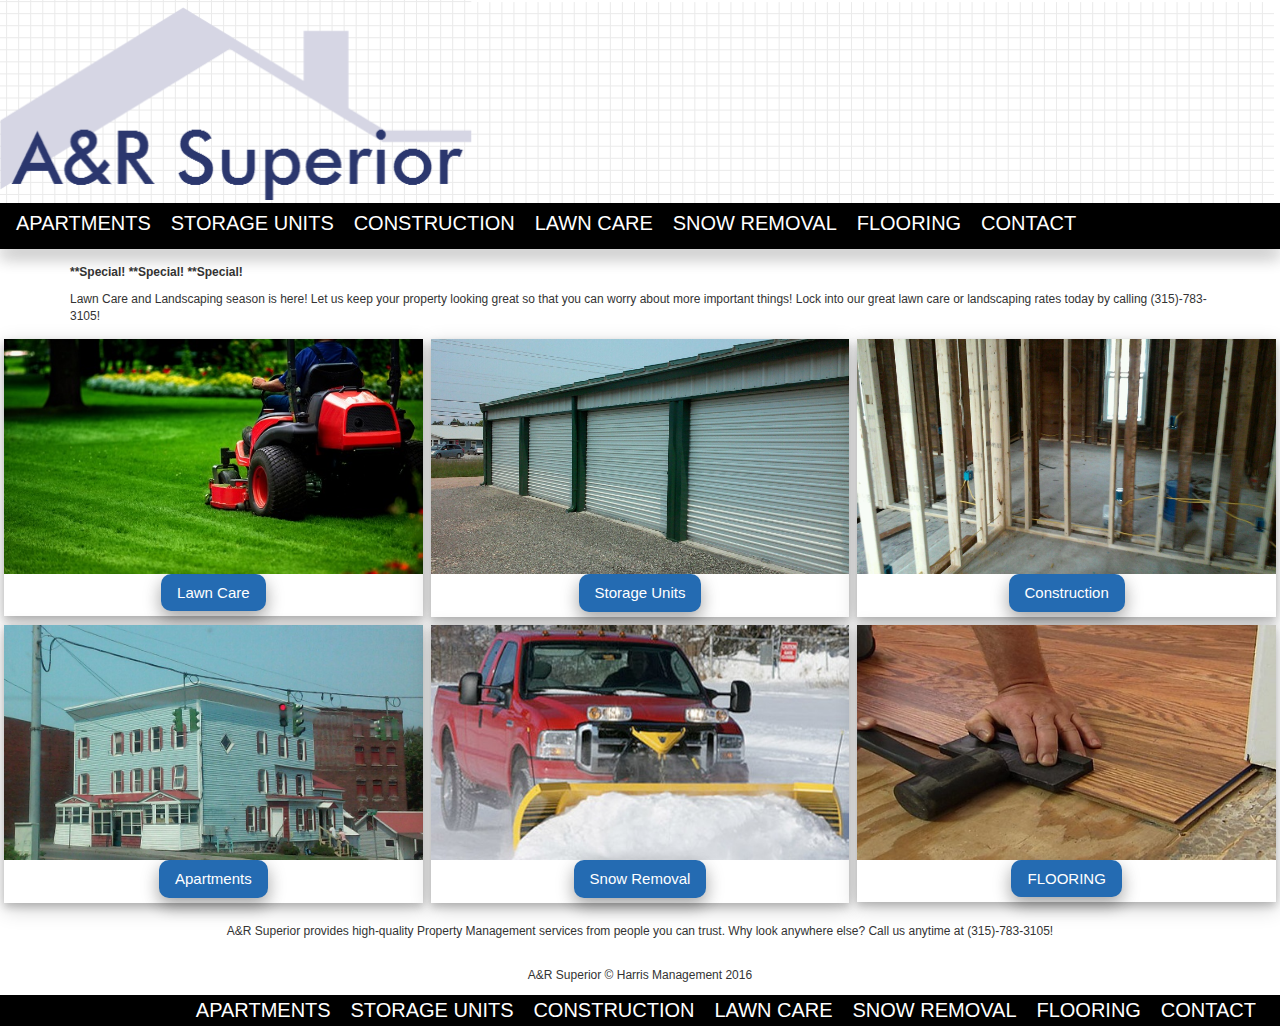
<file: index.htm>
<!DOCTYPE html>
<html lang="en">
  <head>
    <meta charset="UTF-8">
    <meta http-equiv="X-UA-Compatible" content="IE=edge">
    <meta name="viewport" content="width=device-width, initial-scale=1">
    <meta name="description" content="A&amp;R Superior provides lawn maintentance, snow removal,
                                       apartments, storage units,construction, and property management
                                       in Watertown,NY and also the surrounding Jefferson County and
                                       Lewis County areas.">
    <meta name="p:domain_verify" content="d2e3e3916516cf409d1e4f26ee049b6a"/>
    <link rel="stylesheet" type="text/css" href="w3.css">
    <link rel="stylesheet" type="text/css" href="bootstrap.min.css">
    <link rel="icon" href="favicon2.png" type="image/x-icon">
    <title>A&amp;R Superior | Watertown, NY 13601</title>

    <style>
      a {font-size:20px;}
      .w3-btn {background-color:#246BB2; border-radius:10px; font-size:15px;}
      h1 {font-size: 20px;}
      a,p,h1,h2,h3,h4,h5,h6 {font-family: "Century Gothic", CenturyGothic, Geneva, AppleGothic, sans-serif;}
      .w3-btn a {color:black;}
      @media screen and (max-width: 750px)/*If screen is less than 750px, display == none*/
      {
        #banner {display:none;}
      }
      @media screen and (min-width: 749px)/*If screen is greater than 749px, don't display #mid*/
      {
        #mid {display:none;}
      }
      @media screen and (max-width: 331px)/* If screen is less than 301px, don't display mid*/
      {
        #mid {display:none;}
      }
      @media screen and (min-width: 330px)/*if screen > 300 px, display:none*/
      {
        #logo {display:none;}
      }
    </style>
  </head>

  <body>
    <div class="w3-image" id="banner">
      <img class="w3-image" style="width:100%;" src="banner2.png" alt="A&amp;R Logo">
    </div>

    <div class="w3-image" id="mid">
      <img class="w3-image" style="width:100%;" src="bannermid.png" alt="A&amp;R Logo">
    </div>

    <div class="w3-image" id="logo">
      <img class="w3-image" style="width:100%;" src="cap17.png" alt="A&amp;R Logo">
    </div>

    <div class="w3-container" style="background-color:black; height:10px;"></div>
    <!-- THE LINE ABOVE THICKENS THE NAV BAR-->
    <div class="w3-topnav w3-container black" style="text-align:left">
      <a href="apartments.htm" >APARTMENTS</a>
      <a href="storageunits.htm" >STORAGE UNITS</a>
      <a href="construction.htm" >CONSTRUCTION</a>
      <a href="lawncare.htm" >LAWN CARE</a>
      <a href="snowremoval.htm" >SNOW REMOVAL</a>
      <a href="flooring.htm" >FLOORING</a>
      <a href="cont.htm" >CONTACT</a>
    </div>
    <!-- THE LINE BELOW THICKENS THE NAV BAR-->
    <div class="w3-container w3-card-8" style="background-color:black; height:10px;"></div>

     <!-- special advertising -->
     <header class="container " style="margin-top: 15px;">
       <p class="w3-small" style="font-weight: bold;">**Special! **Special! **Special!</p>
       <p class="w3-small">Lawn Care and Landscaping season is here! Let us keep your property looking great
          so that you can worry about more important things! Lock into our great lawn care or landscaping
          rates today by calling (315)-783-3105!</p>
    </header>

    <div class="w3-third">
      <div class="w3-card-4 w3-margin-4">
        <a href="lawncare.htm"><img src="facebookLogo2.jpg" alt="Lawn-mower" style="width:100%"></a>
        <div class="w3-container w3-center" style="background-color:white;">
          <a class="w3-btn w3-card-8 w3-margin-4" href="lawncare.htm">Lawn Care</a>
        </div>
      </div>
    </div>

     <div class="w3-third">
      <div class="w3-card-4 w3-margin-4">
        <a href="storageunits.htm"><img src="stor8.jpg" alt="storage containers" style="width:100%"></a>
        <div class="w3-container w3-center" style="background-color:white;">
          <a class="w3-btn w3-card-8 w3-margin-4" href="storageunits.htm">Storage Units</a>
        </div>
      </div>
    </div>

    <div class="w3-third">
      <div class="w3-card-4 w3-margin-4">
        <a href="construction.htm"><img src="construct.jpg" alt="constuction project" style="width:100%"></a>
        <div class="w3-container w3-center" style="background-color:white;">
          <a class="w3-btn w3-card-8 w3-margin-4" href="construction.htm">Construction</a>
        </div>
      </div>
    </div>
  <!-- </div> -->

  <div class="w3-row">
    <div class="w3-third">
      <div class="w3-card-4 w3-margin-4">
        <a href="apartments.htm"><img src="rent9.jpg" alt="Apartment Complex" style="width:100%"></a>
        <div class="w3-container w3-center w3-border-0" style="background-color:white;">
          <a class="w3-btn w3-card-8 w3-margin-4" href="apartments.htm">Apartments</a>
        </div>
      </div>
    </div>

    <!-- <div class="w3-row w3-margin-8"> -->
      <div class="w3-third">
        <div class="w3-card-4 w3-margin-4"> <!-- TODO: the seasonal ad is named retry.jpg -->
          <a href="snowremoval.htm"><img src="plow-1.jpg" alt="snow plow" style="width:100%"></a>
          <div class="w3-container w3-center" style="background-color:white;">
            <a class="w3-btn w3-card-8 w3-margin-4" href="snowremoval.htm">Snow Removal</a>
          </div>
        </div>
      </div>

    <div class="w3-third">
      <div class="w3-card-4 w3-margin-4">
        <a href="flooring.htm"><img src="floorImg/woodflooring.jpg" alt="Wood Flooring installation" style="width:100%"></a>
        <div class="w3-container w3-center" style="background-color:white;">
          <a class="w3-btn w3-card-8 w3-margin-4" href="flooring.htm">FLOORING</a>
        </div>
      </div>
    </div>
  </div>

    <footer class="w3-container w3-padding-16">
      <p class="w3-small" style="text-align:center;">A&amp;R Superior provides high-quality Property
               Management services from people you can trust. Why look anywhere else? Call us anytime
                at (315)-783-3105!
     </p>
    </footer>

    <div class="w3-container">
      <p style="font-size:12px; text-align:center;">A&amp;R Superior &copy; Harris Management 2016</p>
    </div>


    <div class="w3-topnav w3-container black" style="text-align:right">
      <a href="apartments.htm" >APARTMENTS</a>
      <a href="storageunits.htm" >STORAGE UNITS</a>
      <a href="construction.htm" >CONSTRUCTION</a>
      <a href="lawncare.htm" >LAWN CARE</a>
      <a href="snowremoval.htm" >SNOW REMOVAL</a>
      <a href="flooring.htm" >FLOORING</a>
      <a href="cont.htm" >CONTACT</a>
    </div>
  </body>
</html>
</file>
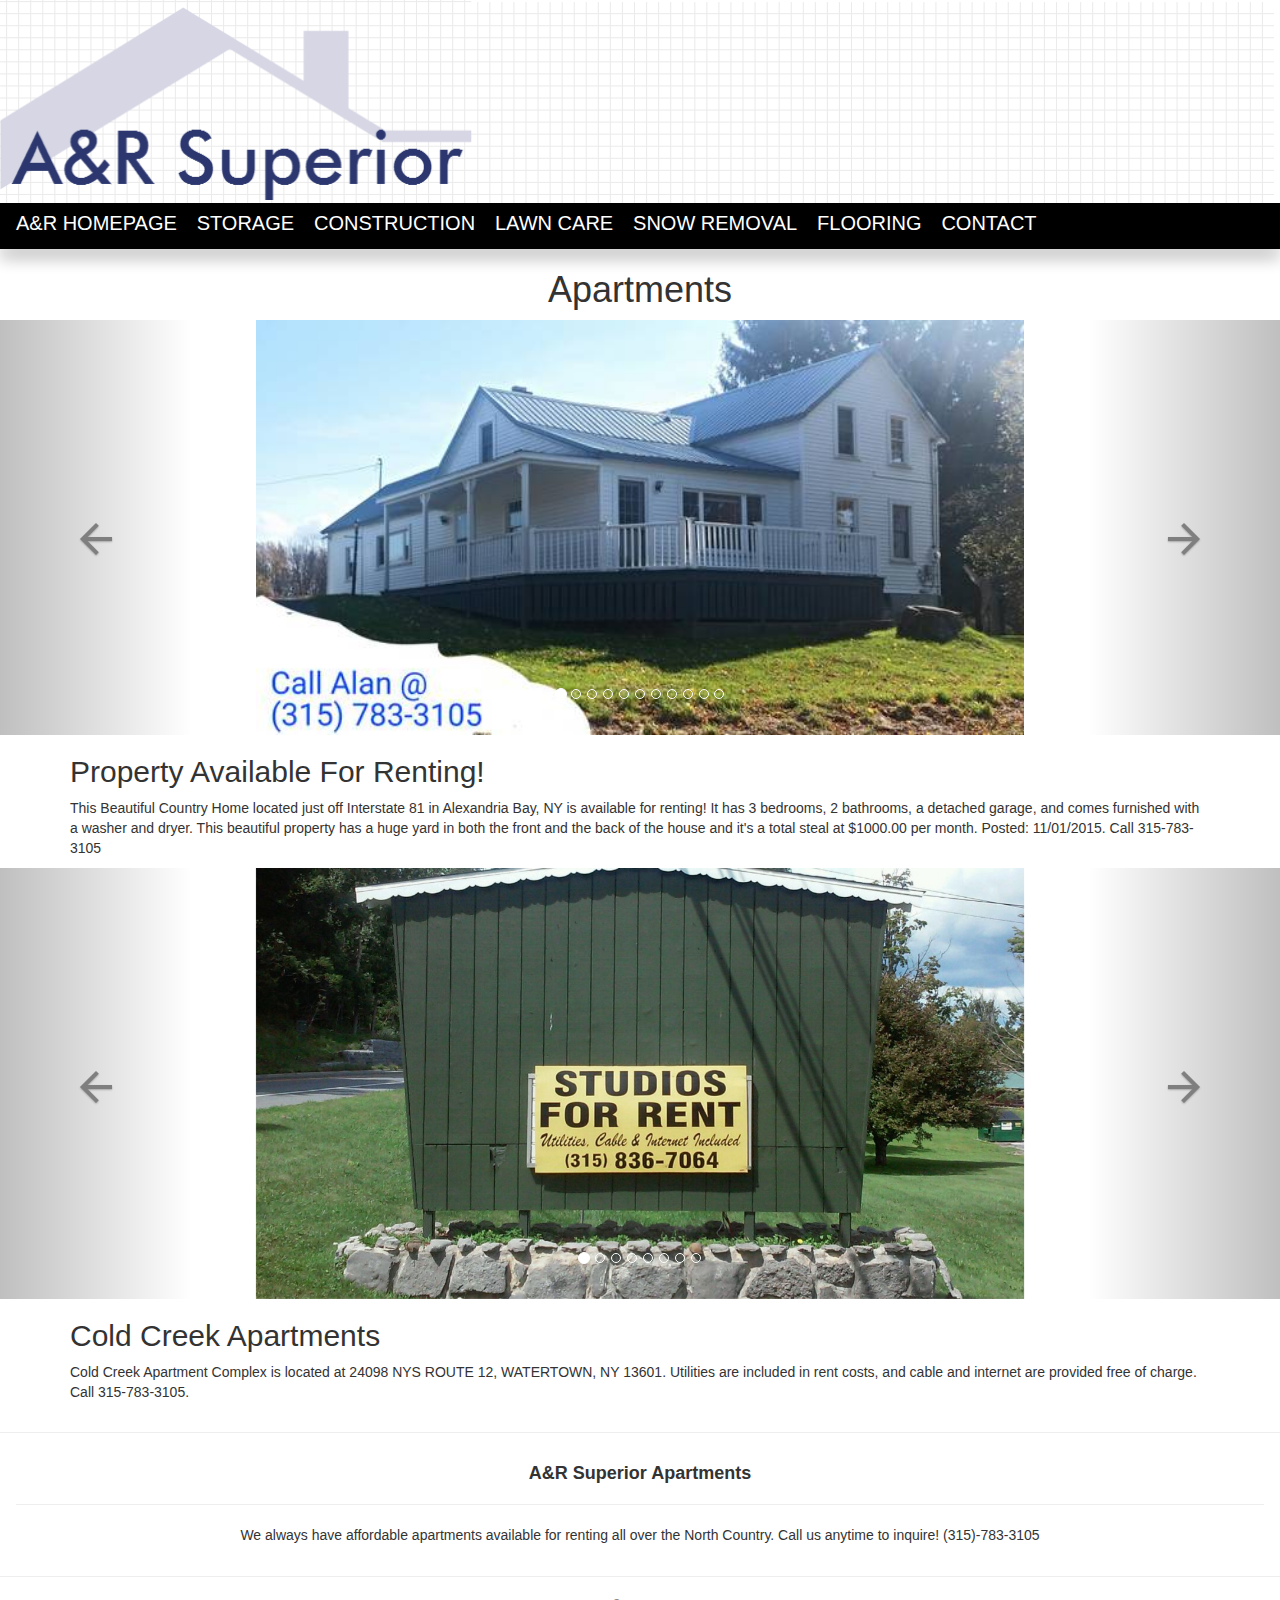
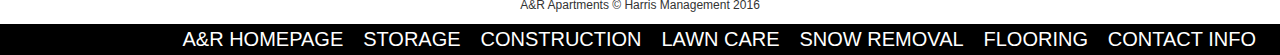
<file: apartments.htm>
<!DOCTYPE html>
<html lang="en">
 <head>
   <meta charset="utf-8">
   <meta http-equiv="X-UA-Compatible" content="IE=edge">
   <meta name="viewport" content="width=device-width, initial-scale=1">
   <meta name="description" content="A&amp;R Superior has affordable apartments available
                                      all over the North Country, including in
                                      Watertown,NY and Alex Bay,NY.">
   <link rel="icon" href="favicon2.png" type="image/x-icon">
   <link rel="stylesheet" type="text/css" href="w3.css">
   <link rel="stylesheet" type="text/css" href="bootstrap.min.css">
   <link rel="stylesheet" href="https://fonts.googleapis.com/icon?family=Material+Icons">
   <link rel="stylesheet" href="http://www.w3schools.com/lib/w3.css">
   <title>Apartments | Watertown, NY 13601</title>

   <style>
     a {  font-size:20px;}
     a,p,h1,h2,h3,h4,h5,h6 {font-family: "Century Gothic", CenturyGothic, Geneva, AppleGothic, sans-serif;}
     @media screen and (max-width: 749px) /* if screen is less than 750px */
     {
       #paragraph_header {font-size: 16px;}
       #paragraph_header2 {font-size: 16px;}
       #paragraph_content {font-size: 10px;}
       #paragraph_content2 {font-size: 10px;}
       #h1 {font-size:22px;}
       .carousel-indicators li {visibility:hidden}

       /* carousel (w3schools-style)*/
      .carousel-inner > .item > img, .carousel-inner > .item > a > img { width: 100%; margin: auto;}
      }
      @media screen and (min-width: 750px) /* if screen is less than 750px */
      {
        /*#bug4 {text-align:center;} fixed?*/
        /* w3 carousel style*/
       .carousel-inner > .item > img, .carousel-inner > .item > a > img { width: 60%; margin: auto;}
       #arrowL  {margin-top:100%;}
       #arrowR  {margin-top:100%;}
       #arrowL2  {margin-top:100%;}
       #arrowR2  {margin-top:100%;}
      }
      @media screen and (max-width: 749px)/*If screen is less than 750px, don't display banner*/
      {
        #banner {display:none;}
        #arrowL {margin-top:140%;}
        #arrowR {margin-top:140%;}
        #arrowL2 {margin-top:140%;}
        #arrowR2 {margin-top:140%;}
      }
      @media screen and (min-width: 749px)/*If screen is greater than 749px, don't display #mid*/
      {
        #mid {display:none;}
      }
      @media screen and (max-width: 331px)/* If screen is less than 331px, don't display mid*/
      {
        #mid {display:none;}
      }
      @media screen and (min-width: 330px)/*if screen > 330 px, don't display logo*/
      {
        #logo {display:none;}
      }
  </style>
  </head>

  <body>
    <div class="w3-image" id="banner">
      <img class="w3-image" style="width:100%;" src="banner2.png" alt="A&amp;R Logo">
    </div>
    <div class="w3-image" id="mid">
      <img class="w3-image" style="width:100%;" src="bannermid.png" alt="A&amp;R Logo">
    </div>
    <div class="w3-image" id="logo">
      <img class="w3-image" style="width:100%;" src="cap17.png" alt="A&amp;R Logo">
    </div>

    <!-- filler -->
    <div class="w3-container" style="background-color:black; height:10px;"></div>

    <div class="w3-topnav w3-container right" style=" background-color:black; color:white; text-align:left;">
      <a href="index.htm">A&amp;R HOMEPAGE</a>
      <a href="storageunits.htm">STORAGE</a>
      <a href="construction.htm">CONSTRUCTION</a>
      <a href="lawncare.htm">LAWN CARE</a>
      <a href="snowremoval.htm">SNOW REMOVAL</a>
      <a href="flooring.htm">FLOORING</a>
      <a href="cont.htm">CONTACT</a>
    </div>
    <!-- filler -->
    <div class="w3-container w3-card-8" style="background-color:black; height:10px;"></div>

    <header class="w3-container ">
      <h1 id="h1" style="text-align:center">Apartments</h1>
    </header>

   <!--w3carousel -->
   <div id="myCarousel" class="carousel slide" data-ride="carousel">

   <!-- Indicators -->
   <ol class="carousel-indicators">
     <li data-target="#myCarousel" data-slide-to="0" class="active"></li>
     <li data-target="#myCarousel" data-slide-to="1"></li>
     <li data-target="#myCarousel" data-slide-to="2"></li>
     <li data-target="#myCarousel" data-slide-to="3"></li>
     <li data-target="#myCarousel" data-slide-to="4"></li>
     <li data-target="#myCarousel" data-slide-to="5"></li>
     <li data-target="#myCarousel" data-slide-to="6"></li>
     <li data-target="#myCarousel" data-slide-to="7"></li>
     <li data-target="#myCarousel" data-slide-to="8"></li>
     <li data-target="#myCarousel" data-slide-to="9"></li>
     <li data-target="#myCarousel" data-slide-to="10"></li>
   </ol>

   <!-- Wrapper for slides -->
   <div class="carousel-inner" role="listbox">
     <div class="item active">
       <img src="open0.jpg" alt="rental house exterior">
     </div>

     <div class="item">
       <img src="open1.jpg" alt="detached garage">
     </div>

     <div class="item">
       <img src="open3.jpg" alt="kitchen">
     </div>

     <div class="item">
       <img src="open4.jpg" alt="kitchen">
     </div>

     <div class="item">
       <img src="open6.jpg" alt="front room">
     </div>

     <div class="item">
       <img src="open8.jpg" alt="bedroom">
     </div>

     <div class="item">
       <img src="open9.jpg" alt="bathroom 1">
     </div>

     <div class="item">
       <img src="open11.jpg" alt="washer and dryer">
     </div>

     <div class="item">
       <img src="open12.jpg" alt="bathroom 2">
     </div>

     <div class="item">
       <img src="open13.jpg" alt="shower">
     </div>

     <div class="item">
       <img src="open14.jpg" alt="bedroom2">
     </div>
   </div>

   <!-- Left and right controls -->
   <a class="left carousel-control" href="#myCarousel" role="button" data-slide="prev">
     <span class="material-icons w3-xxxlarge" id="arrowL" style="color:black;" aria-hidden="true">arrow_back</span>
     <span class="sr-only">Previous</span>
   </a>
   <a class="right carousel-control" href="#myCarousel" role="button" data-slide="next">
   <span class="material-icons w3-xxxlarge" id="arrowR" style="color:black;" aria-hidden="true">arrow_forward</span>
     <span class="sr-only">Next</span>
   </a>
 </div>
  <!-- end carousel -->
  <div class="container"><h2 id="paragraph_header">Property Available For Renting!</h2><p id="paragraph_content">
    This Beautiful Country Home located just off
    Interstate 81 in Alexandria Bay, NY is available for renting! It has 3 bedrooms,
    2 bathrooms, a detached garage, and comes furnished
    with a washer and dryer. This beautiful property has a huge yard in both the
    front and the back of the house and it's a total steal
    at $1000.00 per month. Posted: 11/01/2015. Call 315-783-3105</p>
  </div>

  <!--w3carousel2 -->
  <div id="myCarousel2" class="carousel slide " data-ride="carousel">

  <!-- Indicators -->
  <ol class="carousel-indicators">
    <li data-target="#myCarousel2" data-slide-to="0" class="active"></li>
    <li data-target="#myCarousel2" data-slide-to="1"></li>
    <li data-target="#myCarousel2" data-slide-to="2"></li>
    <li data-target="#myCarousel2" data-slide-to="3"></li>
    <li data-target="#myCarousel2" data-slide-to="4"></li>
    <li data-target="#myCarousel2" data-slide-to="5"></li>
    <li data-target="#myCarousel2" data-slide-to="6"></li>
    <li data-target="#myCarousel2" data-slide-to="7"></li>
  </ol>

  <!-- Wrapper for slides -->
  <div class="carousel-inner" role="listbox">
    <div class="item active">
      <img src="rent20-1.jpg" alt="Studios for rent">
    </div>

    <div class="item">
      <img src="rent16.jpg" alt="kitchen">
    </div>

    <div class="item">
      <img src="rent17.jpg" alt="front room">
    </div>

    <div class="item">
      <img src="rent15.jpg" alt="adjacent room">
    </div>

    <div class="item">
      <img src="rent4.jpg" alt="different apartment">
    </div>

    <div class="item">
      <img src="rent7.jpg" alt="adjacent room">
    </div>

    <div class="item">
      <img src="rent3.jpg" alt="bathroom 1">
    </div>

    <div class="item">
      <img src="rent2.jpg" alt="bathroom 1">
    </div>
  </div>

  <!-- Left and right controls -->
  <a class="left carousel-control" href="#myCarousel2" role="button" data-slide="prev">
    <span class="material-icons w3-xxxlarge" id="arrowL2" style="color:black;" aria-hidden="true">arrow_back</span>
    <span class="sr-only">Previous</span>
  </a>
  <a class="right carousel-control" href="#myCarousel2" role="button" data-slide="next">
    <span class="material-icons w3-xxxlarge" id="arrowR2" style="color:black;" aria-hidden="true">arrow_forward</span>
    <span class="sr-only">Next</span>
  </a>
  </div>
  <!-- end carousel2 -->

  <div class="container"><h2 id="paragraph_header2">Cold Creek Apartments</h2>
    <p id="paragraph_content2">Cold Creek Apartment Complex is located at 24098 NYS ROUTE 12,
                 WATERTOWN, NY 13601. Utilities are included in rent costs, and cable and
                 internet are provided free of charge. Call 315-783-3105.
    </p>
  </div>

    <hr>
    <footer class="w3-container ">
      <h4 style="text-align:center; font-weight:bold;">A&amp;R Superior Apartments</h4>
      <hr>
      <p style="text-align:center;">We always have affordable apartments available for renting
                all over the North Country. Call us anytime to inquire! (315)-783-3105</p>
    </footer>

    <hr>
    <footer class="footer" style="text-align:center;">
      <p style="font-size:12px">A&amp;R Apartments &copy; Harris Management 2016</p>
    </footer>

    <div class="w3-topnav w3-container" style="background-color:black; color:white; text-align:right;">
      <a href="index.htm">A&amp;R HOMEPAGE</a>
      <a href="storageunits.htm">STORAGE</a>
      <a href="construction.htm">CONSTRUCTION</a>
      <a href="lawncare.htm">LAWN CARE</a>
      <a href="snowremoval.htm">SNOW REMOVAL</a>
      <a href="flooring.htm">FLOORING</a>
      <a href="cont.htm">CONTACT INFO</a>
    </div>

    <script src="jquery.js"></script>
    <script src="bootstrap.min.js"></script>
  </body>
</html>
</file>
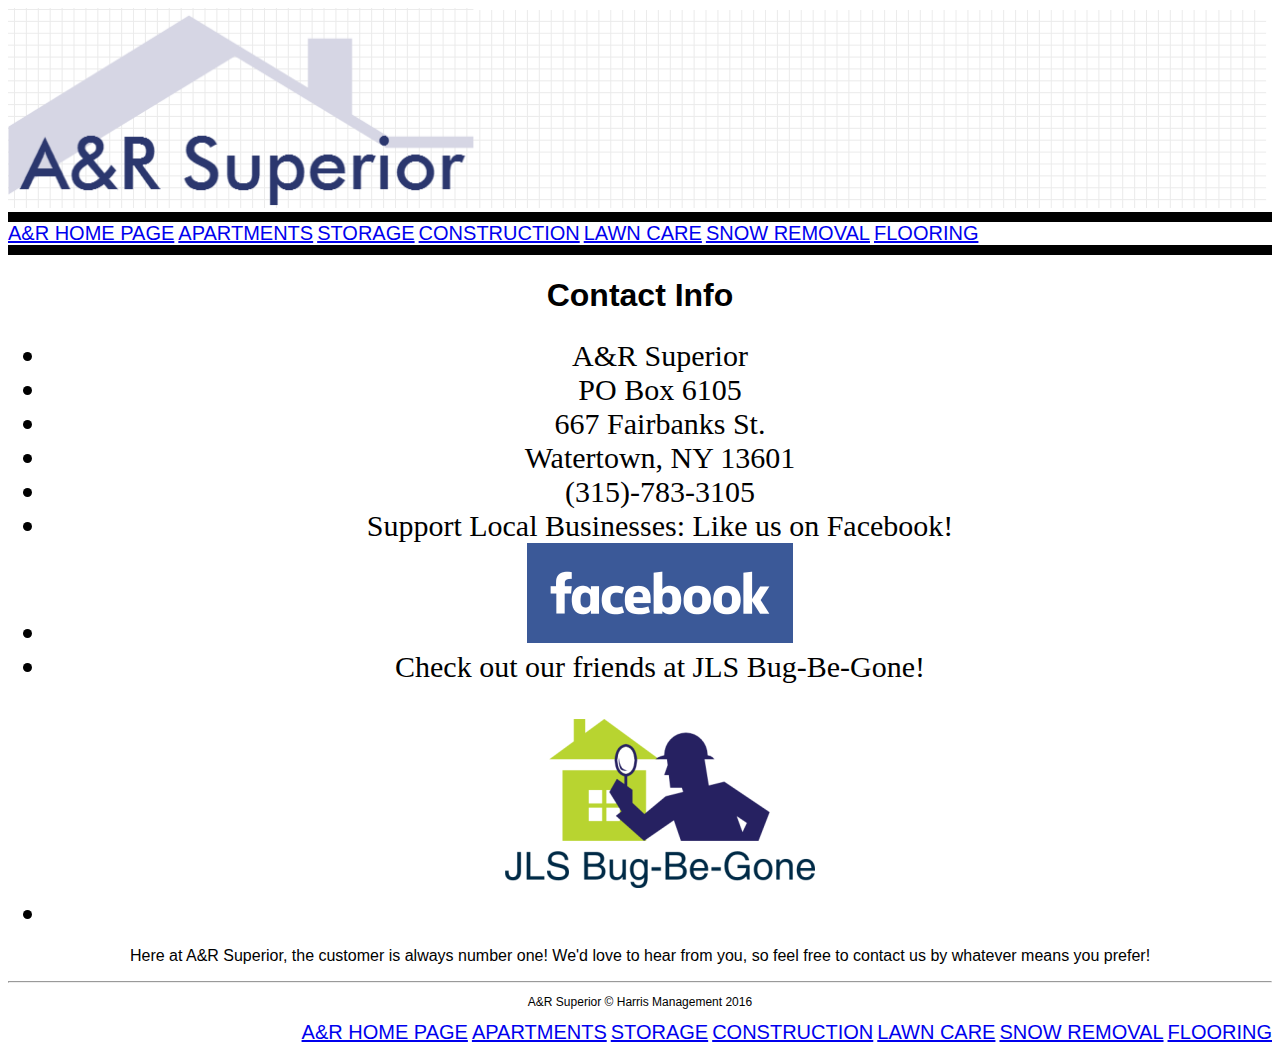
<file: cont.htm>
﻿<!DOCTYPE html>
<html lang="en-US">
<head>
  <meta charset="utf-8">
  <meta name="viewport" content="width=device-width, initial-scale=1">
  <meta name="description" content="A&amp;R Superior operates primarily in Jefferson county,
              while also offering services in Lewis and St. Lawrence counties. We can be
              contacted in a number of different ways.">
  <!-- <link rel="stylesheet" type="text/css" href="w3.css"> -->
  <link rel="stylesheet" href="http://www.w3schools.com/lib/w3.css">
  <link rel="icon" href="favicon2.png" type="image/x-icon">
  <title> A&amp;R Contact Info</title>

  <style>
    a,p,h1,h2,h3,h4,h5,h6 {font-family: "Century Gothic", CenturyGothic, Geneva, AppleGothic, sans-serif;}
    a  {  font-size:20px;  }
    h5 {  text-align:center;  }
    li  {  text-align:center;  font-size:30px;  }
    @media screen and (max-width: 750px)/*If screen is less than 750px, display == none*/
    {
      #banner {display:none;}
    }
    @media screen and (min-width: 749px)/*If screen is greater than 749px, don't display #mid*/
    {
      #mid {display:none;}
    }
    @media screen and (max-width: 331px)/* If screen is less than 301px, don't display mid*/
    {
      #mid {display:none;}
    }
    @media screen and (min-width: 330px)/*if screen > 300 px, display:none*/
    {
      #logo {display:none;}
    }
  </style>
</head>

<body>

  <div class="w3-image" id="banner">
    <img class="w3-image" style="width:100%;" src="banner2.png" alt="A&amp;R Logo">
  </div>
  <div class="w3-image" id="mid">
    <img class="w3-image" style="width:100%;" src="bannermid.png" alt="A&amp;R Logo">
  </div>
  <div class="w3-image" id="logo">
    <img class="w3-image" style="width:100%;" src="cap17.png" alt="A&amp;R Logo">
  </div>

  <div class="w3-container" style="background-color:black; height:10px;"></div>
  <!-- THE LINE ABOVE THICKENS THE NAV BAR-->
  <div class="w3-topnav w3-container w3-black" style="text-align:left">
    <a href="index.htm" >A&amp;R HOME PAGE</a>
    <a href="apartments.htm" >APARTMENTS</a>
    <a href="storageunits.htm" >STORAGE</a>
    <a href="construction.htm" >CONSTRUCTION</a>
    <a href="lawncare.htm" >LAWN CARE</a>
    <a href="snowremoval.htm" >SNOW REMOVAL</a>
    <a href="flooring.htm" >FLOORING</a>
 </div>
 <div class="w3-container w3-card-8" style="background-color:black; height:10px;"></div>
 <!-- THE LINE ABOVE THICKENS THE NAV BAR-->

 <header class="w3-container  w3-card-4">
   <h1 style="text-align:center;">Contact Info</h1>
 </header>

 <div class="w3-container" style="margin-top:2%;">
   <ul class="w3-ul w3-border  w3-card-4">
     <li>A&amp;R Superior</li>
     <li>PO Box 6105</li>
     <li>667 Fairbanks St.</li>
     <li>Watertown, NY 13601</li>
     <li>(315)-783-3105</li>
     <li>Support Local Businesses: Like us on Facebook!</li>
     <li><div class="image"><a href="https://www.facebook.com/arsuperior01?fref=ts">
         <img src="fb.svg.png" alt="facebook logo"></a></div></li>
     <li>Check out our friends at JLS Bug-Be-Gone!</li>
     <li><div class="w3-image"><a href="http://www.jlsbugbegone.com">
         <img src="jlslogo.png" alt="JLS logo"></a></div></li>
   </ul>
 </div>

  <footer class="w3-container ">
    <p style="font-size:16px; text-align:center;"> Here at A&amp;R Superior, the customer is always number one! We'd love to hear from you, so feel free to contact us by whatever means you prefer!</p>
 </footer>
 <hr>
 <footer class="footer" style="text-align:center;"><p style="font-size:12px">
         A&amp;R Superior &copy; Harris Management 2016</p>
 </footer>

  <div class="w3-topnav w3-container w3-black" style="text-align:right">
    <a href="index.htm" >A&amp;R HOME PAGE</a>
    <a href="apartments.htm" >APARTMENTS</a>
    <a href="storageunits.htm" >STORAGE</a>
    <a href="construction.htm" >CONSTRUCTION</a>
    <a href="lawncare.htm" >LAWN CARE</a>
    <a href="snowremoval.htm" >SNOW REMOVAL</a>
    <a href="flooring.htm" >FLOORING</a>
  </div>
</body>
</html>
</file>
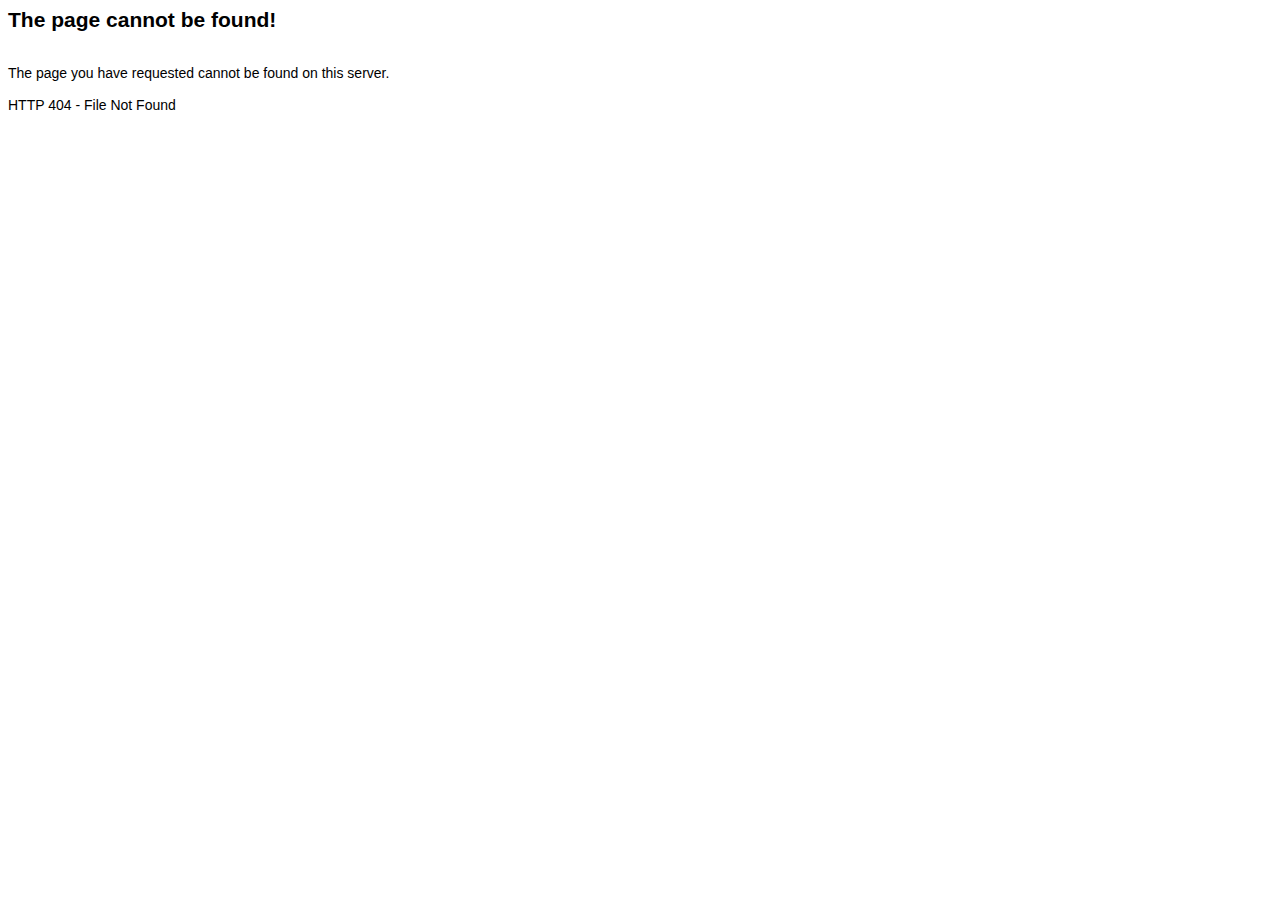
<file: error404.html>
<html>
<head>
<title>HTTP 404 - File Not Found</title>
<meta http-equiv="Content-Type" content="text/html; charset=iso-8859-1">
</head>

<body bgcolor="#FFFFFF" text="#000000" style="font-family: Arial; font-size: 14px">
<h2>The page cannot be found!</h2><br>
The page you have requested cannot be found on this server.<br>
<br>
HTTP 404 - File Not Found
</body>
</html>
</file>
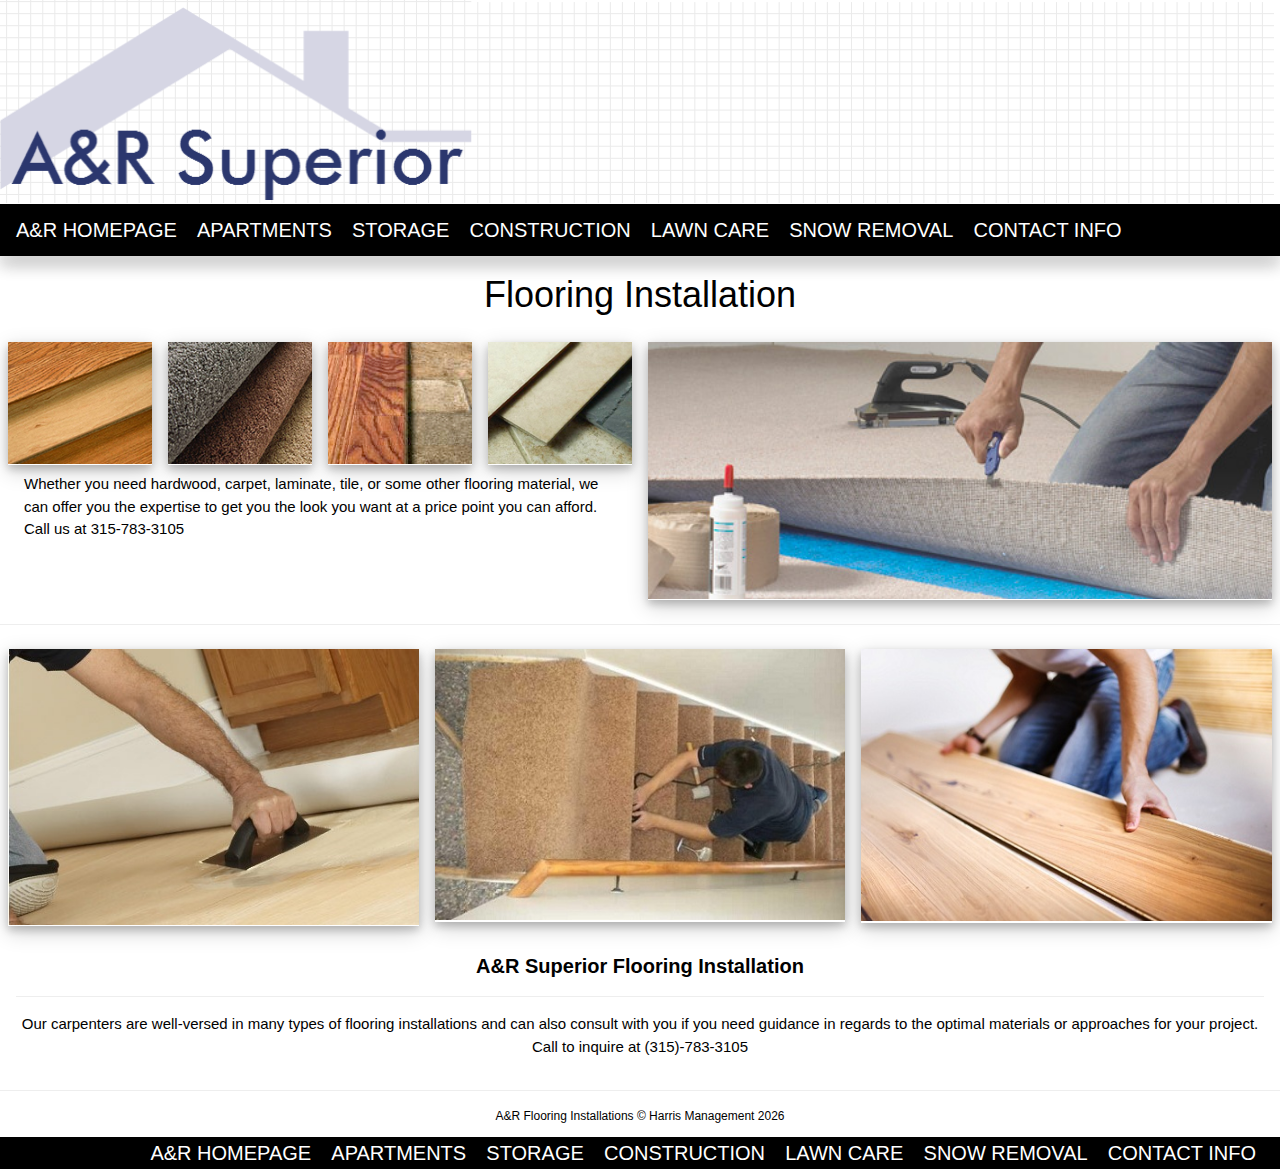
<file: flooring.htm>
<!DOCTYPE html>
<html lang="en">
  <head>
    <meta charset="UTF-8">
    <meta http-equiv="X-UA-Compatible" content="IE=edge">
    <meta name="viewport" content="width=device-width, initial-scale=1">
    <meta name="description" content="A&amp;R Superior provides flooring installations
                             of all types in Watertown, NY and surrounding
                             North Country areas.">
      <link rel="stylesheet" type="text/css" href="w3.css">
      <link rel="icon" href="favicon2.png" type="image/x-icon">
      <title>Flooring Installations | Watertown, NY 13601</title>

    <style>
      a  { font-size:20px; }
      a,p,h1,h2,h3,h4,h5,h6 {font-family: "Century Gothic", CenturyGothic, Geneva, AppleGothic, sans-serif;}
      @media screen and (max-width: 750px) { /*If (screen < 750px), don't display banner*/
        #banner {display:none;}
      }
      @media screen and (min-width: 749px) { /*If (screen < 749px), don't display mid*/
        #mid {display:none;}
      }
      @media screen and (max-width: 331px) { /*If (screen < 301px), don't display mid*/
        #mid {display:none;}
        #carpetInstall {display:none;}
      }
      @media screen and (min-width: 330px) { /*If (screen > 300 px), don't display logo*/
        #logo {display:none;}
      }
      @media screen and (max-width: 602px) { /* keeps pixellation down on flooring-material imgs */
        #hardwoodSample {width: 50%;}
        #carpetSample {width: 50%;}
        #laminateSample {width: 50%;}
        #tileSample {width: 50%;}
      }
      /*none that this actually pops at 755px as measured by JS*/
      @media screen and (max-width: 810px) {
        #installCarpet {display:none;}
        #finishedProject {display:block;}
      }
      @media screen and (min-width: 811px) {
        #installCarpet {display:block;}
        #finishedProject {display:none;}
      }

    </style>
  </head>

  <body>

    <div class="w3-image" id="banner">
      <img class="w3-image" style="width:100%;" src="banner2.png" alt="A&amp;R Logo">
    </div>
    <div class="w3-image" id="mid">
      <img class="w3-image" style="width:100%;" src="bannermid.png" alt="A&amp;R Logo">
    </div>
    <div class="w3-image" id="logo">
      <img class="w3-image" style="width:100%;" src="cap17.png" alt="A&amp;R Logo">
    </div>

    <div class="w3-container" style="background-color:black; height:10px;"></div>
    <!--THE LINE ABOVE THICKENS THE NAV BAR-->
    <div class=" w3-topnav w3-container black" style="text-align:left">
      <a href="index.htm">A&amp;R HOMEPAGE</a>
      <a href="apartments.htm">APARTMENTS</a>
      <a href="storageunits.htm">STORAGE</a>
      <a href="construction.htm">CONSTRUCTION</a>
      <a href="lawncare.htm">LAWN CARE</a>
      <a href="snowremoval.htm">SNOW REMOVAL</a>
      <a href="cont.htm">CONTACT INFO</a>
    </div>
    <div class="w3-container w3-card-8" style="background-color:black; height:10px;"></div>
    <!--THE LINE ABOVE THICKENS THE NAV BAR-->

    <header class="w3-container ">
      <h1 style="text-align:center;">Flooring Installation</h1>
    </header>


     <!-- <div class="container-fluid">
       Current viewport width:<span id="monitor"></span>
      </div>

      <script src="https://ajax.googleapis.com/ajax/libs/jquery/1.12.0/jquery.min.js"></script>

    <script>
     $('#monitor').html($(window).width());

     $(window).resize(function() {
        var viewportWidth = $(window).width();
        $('#monitor').html(viewportWidth);
     });
    </script> -->

<div class="w3-row">
  <div class="w3-half">
    <div id="hardwoodSample" class="w3-quarter">
      <div class="w3-card-4 w3-margin-8">
        <img src="floorImg/hardwoodInstallation.jpg" alt="Apartment Building" style="width:100%">
      </div>
    </div>

    <div id="carpetSample" class="w3-quarter">
      <div class="w3-card-4 w3-margin-8">
        <img src="floorImg/carpetInstall.jpg" alt="Apartment Building" style="width:100%">
      </div>
    </div>


    <div id="laminateSample" class="w3-quarter">
      <div class="w3-card-4 w3-margin-8">
        <img src="floorImg/laminateInstallation.jpg" alt="Apartments" style="width:100%">
      </div>
    </div>

    <div id="tileSample" class="w3-quarter">
      <div class="w3-card-4 w3-margin-8">
        <img src="floorImg/tileInstallation.jpg" alt="Apartments" style="width:100%">
      </div>
    </div>

    <div class="w3-container">
      <div class="w3-margin-8">
        <p>Whether you need hardwood, carpet, laminate, tile, or some other flooring material,
           we can offer you the expertise to get you the look you want at a price point you can
           afford. Call us at 315-783-3105
        </p>
      </div>
    </div>
  </div> <!-- end half -->

  <div id="installCarpet" class="w3-half"> <!-- this disps on larger screens -->
    <div class="w3-card-4 w3-margin-8">
      <img src="floorImg/carpet1.jpg" alt="Installing Carpet" style="width:100%">
    </div>
  </div>

  <div id="finishedProject" class="w3-half"> <!-- this disps on mD/sM screens -->
    <div class="w3-card-4 w3-margin-8">
      <img src="floorImg/hardwood.jpg" alt="Installed Tile" style="width:100%">
    </div>
  </div>

</div> <!-- end row -->

<hr>

    <div class="w3-third">
      <div class="w3-card-4 w3-margin-8">
        <img src="floorImg/linoleum.jpg" alt="Apartment Complex" style="width:100%">
      </div>
    </div>

    <div id="carpetInstall" class="w3-third">
      <div class="w3-card-4 w3-margin-8">
        <img src="floorImg/carpet22.png" alt="Apartment Complex" style="width:100%">
      </div>
    </div>

    <div class="w3-third">
      <div class="w3-card-4 w3-margin-8">
        <img src="floorImg/flooring1.png" alt="Apartment Complex" style="width:100%">
      </div>
    </div>

    <footer class="w3-container" style="background-color:white"></footer><!--padding TODO:fix!-->

    <footer class="w3-container ">
      <h4 style="text-align:center; font-weight:bold;">A&amp;R Superior Flooring Installation</h4>
      <hr/>
      <p style="text-align:center;">Our carpenters are well-versed in many types of flooring
                                    installations and can also consult with you if you need
                                    guidance in regards to the optimal materials or approaches
                                    for your project. Call to inquire at (315)-783-3105</p>
    </footer>
    <hr>

    <footer class="footer" style="text-align:center;"><p style="font-size:12px">
      A&amp;R Flooring Installations &copy; Harris Management <span id="year"></span></p>
    </footer>
    <script>
      var currentDate = new Date();
      document.getElementById("year").innerHTML = currentDate.getFullYear();
    </script><!-- TODO: make this an external script and use it for all pages -->

    <div class="w3-topnav w3-container black" style="text-align:right">
      <a href="index.htm">A&amp;R HOMEPAGE</a>
      <a href="apartments.htm" >APARTMENTS</a>
      <a href="storageunits.htm" >STORAGE</a>
      <a href="construction.htm" >CONSTRUCTION</a>
      <a href="lawncare.htm" >LAWN CARE</a>
      <a href="snowremoval.htm" >SNOW REMOVAL</a>
      <a href="cont.htm" >CONTACT INFO</a>
    </div>
  </body>
</html>
</file>
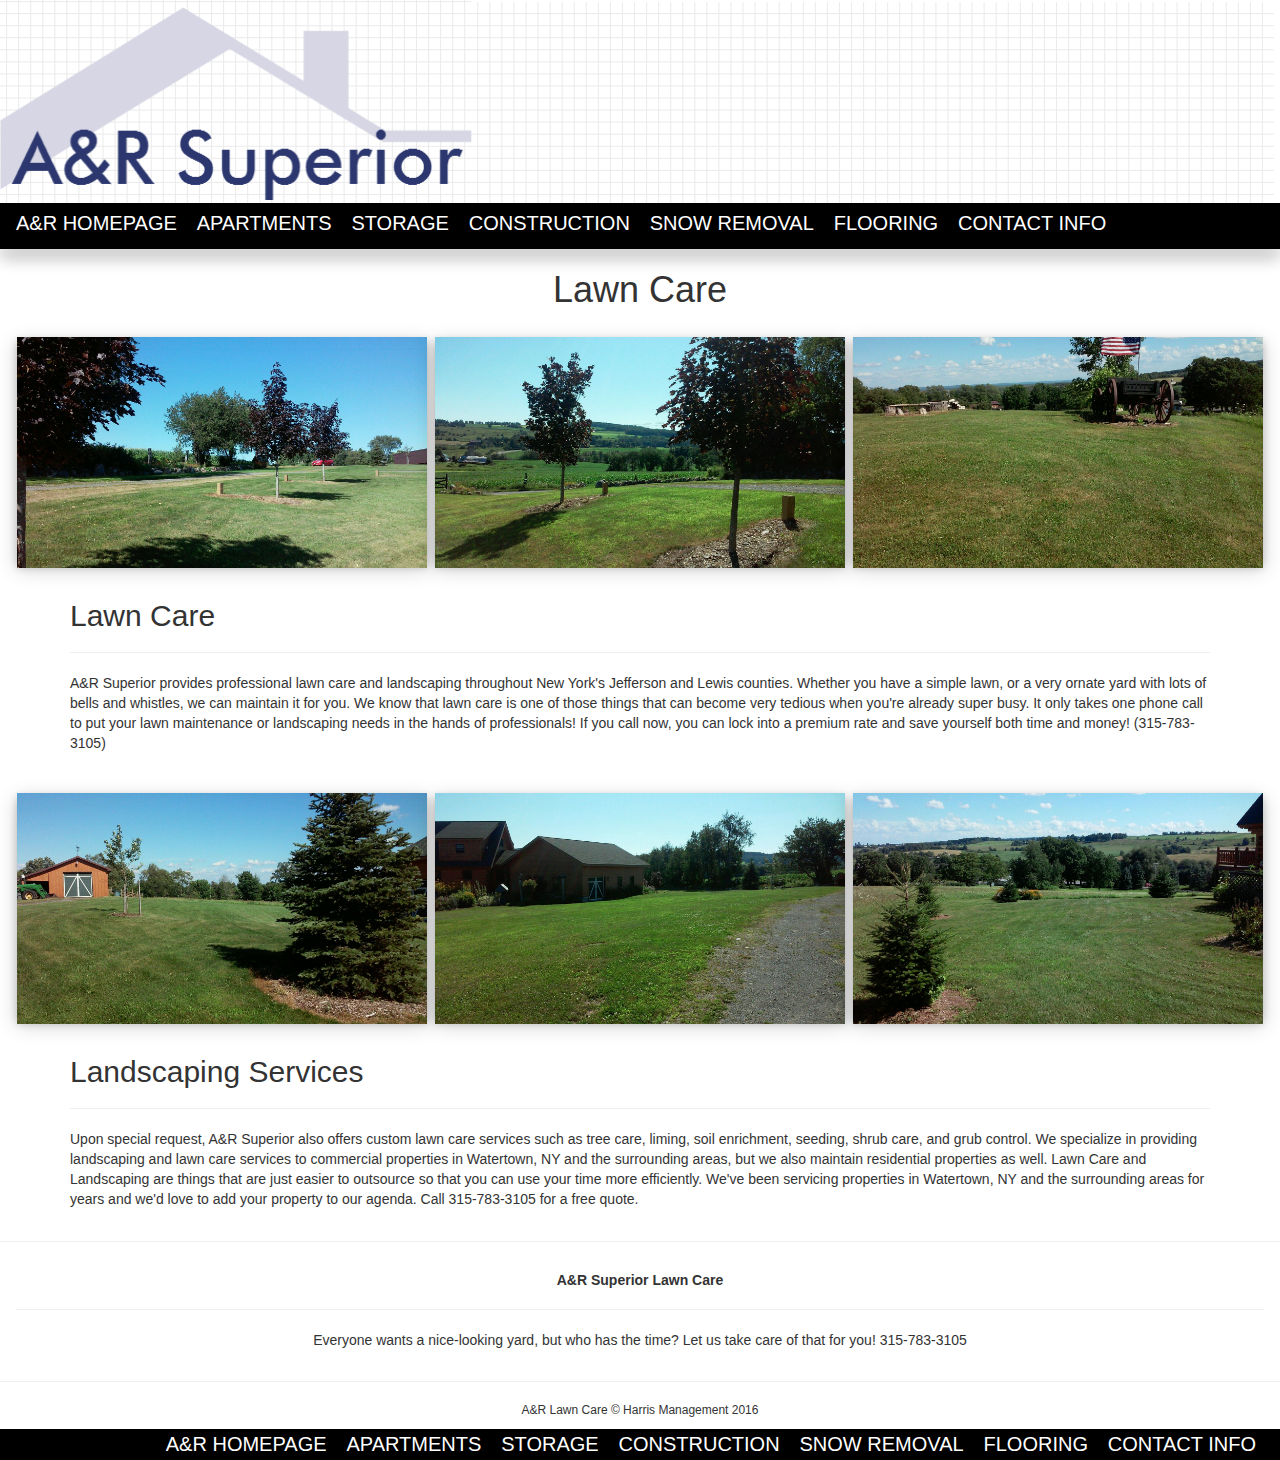
<file: lawncare.htm>
<!DOCTYPE html>
<html lang="en">
  <head>
    <meta charset="utf-8">
    <meta http-equiv="X-UA-Compatible" content="IE=edge">
    <meta name="viewport" content="width=device-width, initial-scale=1">
    <meta name="description" content="A&amp;R Superior is well-equipped to address your
                              commercial or residential lawn-care and landscaping needs in the
                              Lewis and Jefferson County areas, including Watertown,NY 13601.">
    <title>Lawn Care and Landscaping | Watertown, NY 13601</title>
    <link rel="stylesheet" type="text/css" href="w3.css">
    <link rel="stylesheet" href="http://maxcdn.bootstrapcdn.com/bootstrap/3.3.5/css/bootstrap.min.css">
    <link rel="stylesheet" href="https://fonts.googleapis.com/icon?family=Material+Icons">
    <link rel="icon" href="favicon2.png" type="image/x-icon">


    <style>
      /*img { border-style: solid;  border-width: 2px;  border-color: white; }*/
      a {font-size:20px; }
        a,p,h1,h2,h3,h4,h5,h6 {font-family: "Century Gothic", CenturyGothic, Geneva, AppleGothic, sans-serif;}
        @media screen and (max-width: 750px)/*If screen is less than 750px, display == none*/
        {
          #banner {display:none;}
        }
        @media screen and (min-width: 749px)/*If screen is greater than 749px, don't display #mid*/
        {
          #mid {display:none;}
          .carousel-inner > .item > img, .carousel-inner > .item > a > img { width: 60%; margin: auto;}
        }
        @media screen and (max-width: 331px)/* If screen is less than 301px, don't display mid*/
        {
          #mid {display:none;}
        }
        @media screen and (min-width: 330px)/*if screen > 300 px, display:none*/
        {
          #logo {display:none;}
        }
        @media screen and (max-width:600px){
          /*(supposed to) hide images on screens < 600(actually occurs at lower bound)*/
          #hide {display:none;}
          #hide2 {display:none;}
          #hide3 {display:none;}
          #hide4 {display:none;}
        }
    </style>
  </head>

  <body>
    <div class="w3-image" id="banner">
      <img class="w3-image" style="width:100%;" src="banner2.png" alt="A&amp;R Logo">
    </div>
    <div class="w3-image" id="mid">
      <img class="w3-image" style="width:100%;" src="bannermid.png" alt="A&amp;R Logo">
    </div>
    <div class="w3-image" id="logo">
      <img class="w3-image" style="width:100%;" src="cap17.png" alt="A&amp;R Logo">
    </div>

    <div class="w3-container" style="background-color:black; height:10px;"></div>
    <!-- THE LINE ABOVE THICKENS THE NAV BAR-->
    <div class="w3-topnav w3-container black" style="text-align:left">
      <a href="index.htm" >A&amp;R HOMEPAGE</a>
      <a href="apartments.htm" >APARTMENTS</a>
      <a href="storageunits.htm" >STORAGE</a>
      <a href="construction.htm" >CONSTRUCTION</a>
      <a href="snowremoval.htm" >SNOW REMOVAL</a>
      <a href="flooring.htm" >FLOORING</a>
      <a href="cont.htm" >CONTACT INFO</a>
    </div>
    <div class="w3-container w3-card-8" style="background-color:black; height:10px;"></div>
    <!-- THE LINE ABOVE THICKENS THE NAV BAR-->

    <header class="w3-container " >
      <h1 style="text-align:center;">Lawn Care</h1>
    </header>

    <!-- 1st row -->
  <div class="w3-row" style="padding:1%;">
    <div class="w3-third" id="hide">
      <div class="w3-card-4 w3-margin-4">
        <img src="lawn3.jpg"  alt="lawn care" style="width:100%">
      </div>
    </div>

     <div class="w3-third">
      <div class="w3-card-4 w3-margin-4">
        <img src="lawn5.jpg" alt="lawn maintenance" style="width:100%">
      </div>
    </div>

    <div class="w3-third"  id="hide2">
      <div class="w3-card-4 w3-margin-4">
        <img src="lawn6.jpg" alt="landscaping" style="width:100%">
      </div>
    </div>
  </div>

   <div class="container" style="padding-bottom:1%;">
     <h2>Lawn Care</h2>
     <hr/>
     <p>A&amp;R Superior provides professional lawn
       care and landscaping throughout New York's Jefferson and Lewis counties. Whether
       you have a simple lawn, or a very ornate yard with lots of bells and whistles,
       we can maintain it for you. We know that lawn care is one of those things that
       can become very tedious when you're already super busy. It only takes one phone call
       to put your lawn maintenance or landscaping needs in the hands of professionals!
       If you call now, you can lock into a premium rate and save yourself both time and
       money! (315-783-3105)</p>
   </div>

   <!-- 2nd row -->
 <div class="w3-row" style="padding:1%;">
   <div class="w3-third" id="hide3">
     <div class="w3-card-4 w3-margin-4">
       <img src="lawn4.jpg" alt="lawnmowing" style="width:100%">
     </div>
   </div>

   <div class="w3-third" id="hide4">
     <div class="w3-card-4 w3-margin-4">
       <img src="lawn2.jpg" alt="lawn care" style="width:100%">
     </div>
   </div>

   <div class="w3-third">
     <div class="w3-card-4 w3-margin-4">
       <img src="lawn7.jpg" alt="landscaping" style="width:100%">
     </div>
   </div>
 </div>
 <!-- end pictures -->

   <div class="container">
     <h2>Landscaping Services</h2>
     <hr/>
     <p>
     Upon special request, A&amp;R Superior also offers
     custom lawn care services such as tree care, liming, soil enrichment, seeding,
     shrub care, and grub control. We specialize in providing landscaping and lawn care
     services to commercial properties in Watertown, NY and the surrounding areas, but we
     also maintain residential properties as well. Lawn Care and Landscaping are
     things that are just easier to outsource so that you can use your time more efficiently.
     We've been servicing properties in Watertown, NY and the surrounding areas for
     years and we'd love to add your property to our agenda. Call 315-783-3105
     for a free quote.</p>
   </div>

<!--<div> 
  <script async src="//pagead2.googlesyndication.com/pagead/js/adsbygoogle.js"></script>
 
  <ins class="adsbygoogle"
       style="display:block"
       data-ad-client="ca-pub-9987287908505677"
       data-ad-slot="1989852340"
       data-ad-format="auto"></ins>
  <script>
  (adsbygoogle = window.adsbygoogle || []).push({});
  </script>
</div> -->

    <footer class="w3-container" style="color:white"></footer><!--this is padding -->

    <hr/>

    <footer class="w3-container">
      <h5 style="font-weight:bold; text-align:center;">A&amp;R Superior Lawn Care</h5>
      <hr>
      <p style="text-align:center;">Everyone wants a nice-looking yard, but who has the time?
                Let us take care of that for you! 315-783-3105</p>
    </footer>
    <hr>
    <footer class="footer" style="text-align:center;"><p style="font-size:12px">A&amp;R Lawn Care &copy; Harris Management 2016</p></footer>

  <div class="w3-topnav w3-container black" style="text-align:right">
      <a href="index.htm" >A&amp;R HOMEPAGE</a>
      <a href="apartments.htm" >APARTMENTS</a>
      <a href="storageunits.htm" >STORAGE</a>
      <a href="construction.htm" >CONSTRUCTION</a>
      <a href="snowremoval.htm" >SNOW REMOVAL</a>
      <a href="flooring.htm" >FLOORING</a>
      <a href="cont.htm" >CONTACT INFO</a>
    </div>
  </body>
</html>
</file>
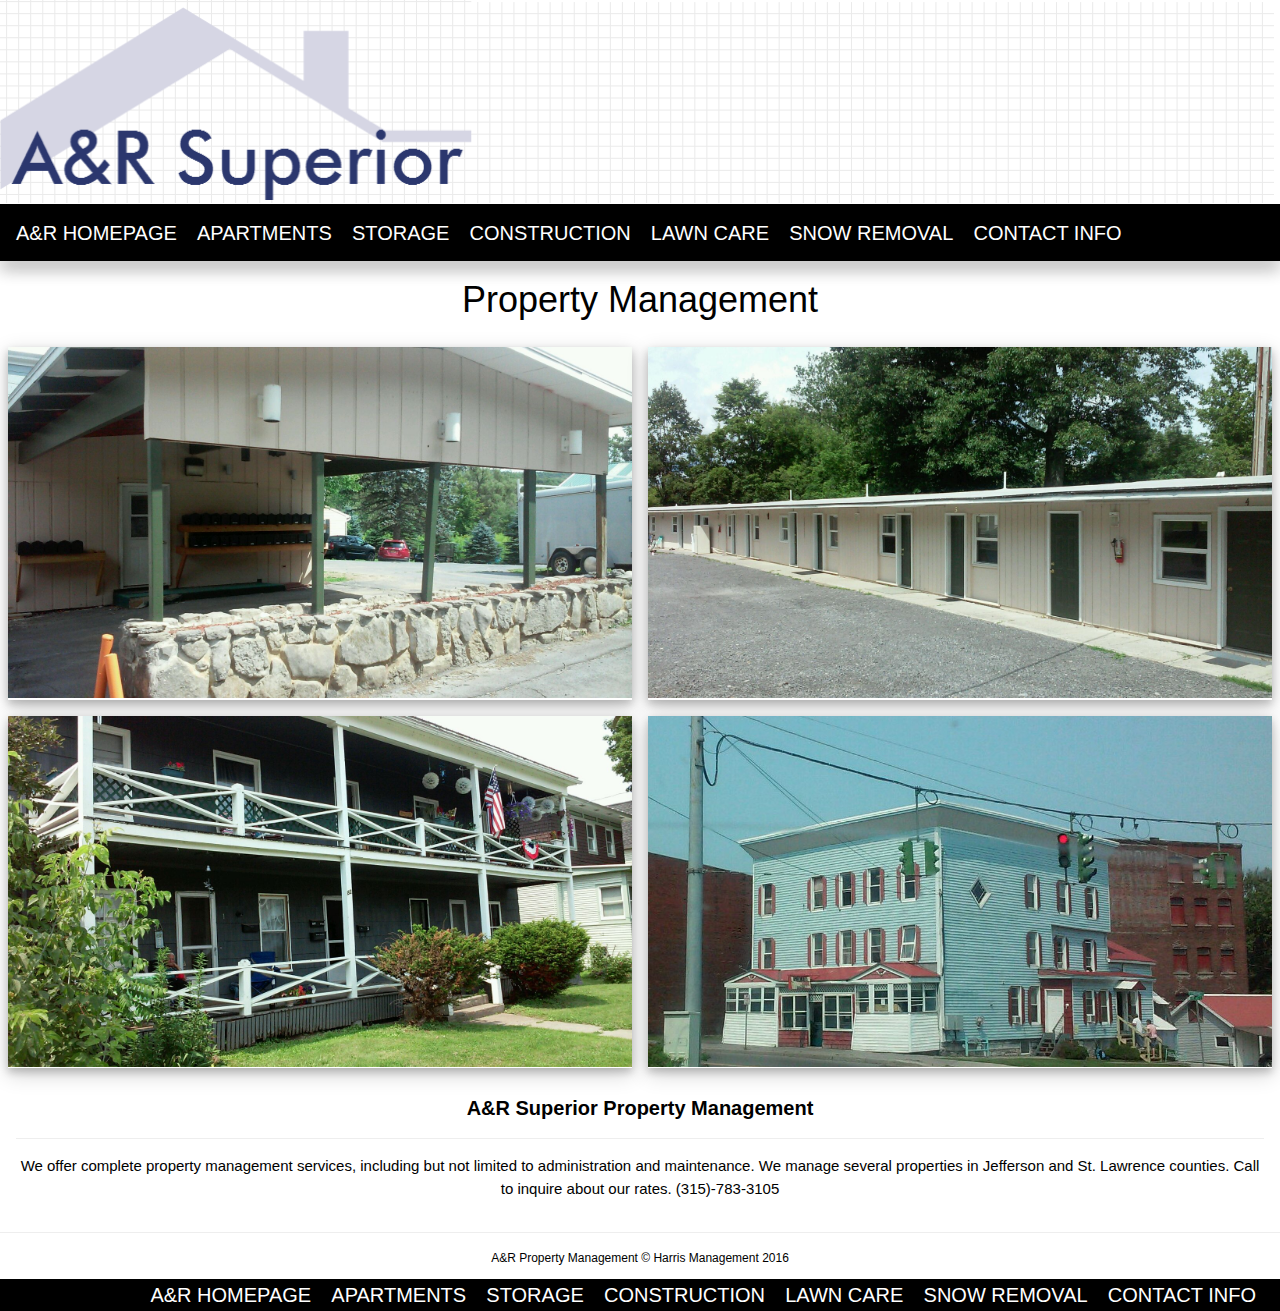
<file: propertymanagement.htm>
﻿<!DOCTYPE html>
<html lang="en">
  <head>
    <meta charset="UTF-8">
    <meta name="viewport" content="width=device-width, initial-scale=1">
    <meta name="description" content="A&amp;R Superior provides complete property management
        services including, but not limited to, any administration and maintenance necessary">
      <link rel="stylesheet" type="text/css" href="w3.css">
      <link rel="icon" href="favicon2.png" type="image/x-icon">
      <title>Property Management | Watertown, NY 13601</title>

    <style>
      a  { font-size:20px; }
      a,p,h1,h2,h3,h4,h5,h6 {font-family: "Century Gothic", CenturyGothic, Geneva, AppleGothic, sans-serif;}
      @media screen and (max-width: 750px) { /*If (screen < 750px), don't display banner*/
        #banner {display:none;}
      }
      @media screen and (min-width: 749px) { /*If (screen < 749px), don't display mid*/
        #mid {display:none;}
      }
      @media screen and (max-width: 331px) { /*If (screen < 301px), don't display mid*/
        #mid {display:none;}
      }
      @media screen and (min-width: 330px) { /*If (screen > 300 px), don't display logo*/
        #logo {display:none;}
      }
    </style>
  </head>

  <body>

    <div class="w3-image" id="banner">
      <img class="w3-image" style="width:100%;" src="banner2.png" alt="A&amp;R Logo">
    </div>
    <div class="w3-image" id="mid">
      <img class="w3-image" style="width:100%;" src="bannermid.png" alt="A&amp;R Logo">
    </div>
    <div class="w3-image" id="logo">
      <img class="w3-image" style="width:100%;" src="cap17.png" alt="A&amp;R Logo">
    </div>

    <div class="w3-container" style="background-color:black;"><p style="font-size:3px;">black</p></div>
    <!--THE LINE ABOVE THICKENS THE NAV BAR-->
    <div class=" w3-topnav w3-container black" style="text-align:left">
      <a href="index.htm">A&amp;R HOMEPAGE</a>
      <a href="apartments.htm">APARTMENTS</a>
      <a href="storageunits.htm">STORAGE</a>
      <a href="construction.htm">CONSTRUCTION</a>
      <a href="lawncare.htm">LAWN CARE</a>
      <a href="snowremoval.htm">SNOW REMOVAL</a>
      <a href="cont.htm">CONTACT INFO</a>
    </div>
    <div class="w3-container w3-card-8" style="background-color:black;">
      <p style="font-size:3px;">black</p>
    </div>
    <!--THE LINE ABOVE THICKENS THE NAV BAR-->

    <header class="w3-container ">
      <h1 style="text-align:center;">Property Management</h1>
    </header>

    <div class="w3-half">
      <div class="w3-card-4 w3-margin-8">
        <img src="man2.jpg" alt="Apartment Building" style="width:100%">
      </div>
    </div>

    <div class="w3-half">
      <div class="w3-card-4 w3-margin-8">
        <img src="man1.jpg" alt="Apartment Building" style="width:100%">
      </div>
    </div>


    <div class="w3-half">
      <div class="w3-card-4 w3-margin-8">
        <img src="man3.jpg" alt="Apartments" style="width:100%">
      </div>
    </div>

    <div class="w3-half">
      <div class="w3-card-4 w3-margin-8">
        <img src="rent9.jpg" alt="Apartment Complex" style="width:100%">
      </div>
    </div>

    <footer class="w3-container" style="background-color:white"></footer><!--padding TODO:fix!-->

    <footer class="w3-container ">
      <h4 style="text-align:center; font-weight:bold;">A&amp;R Superior Property Management</h4>
      <hr/>
      <p style="text-align:center;">We offer complete property management services, including but
                                    not limited to administration and maintenance. We manage several
                                    properties in Jefferson and St. Lawrence counties. Call to
                                    inquire about our rates. (315)-783-3105</p>
    </footer>
    <hr>
    <footer class="footer" style="text-align:center;"><p style="font-size:12px">
      A&amp;R Property Management &copy; Harris Management 2016</p>
    </footer>

    <div class="w3-topnav w3-container black" style="text-align:right">
      <a href="index.htm">A&amp;R HOMEPAGE</a>
      <a href="apartments.htm" >APARTMENTS</a>
      <a href="storageunits.htm" >STORAGE</a>
      <a href="construction.htm" >CONSTRUCTION</a>
      <a href="lawncare.htm" >LAWN CARE</a>
      <a href="snowremoval.htm" >SNOW REMOVAL</a>
      <a href="cont.htm" >CONTACT INFO</a>
    </div>
  </body>
</html>
</file>
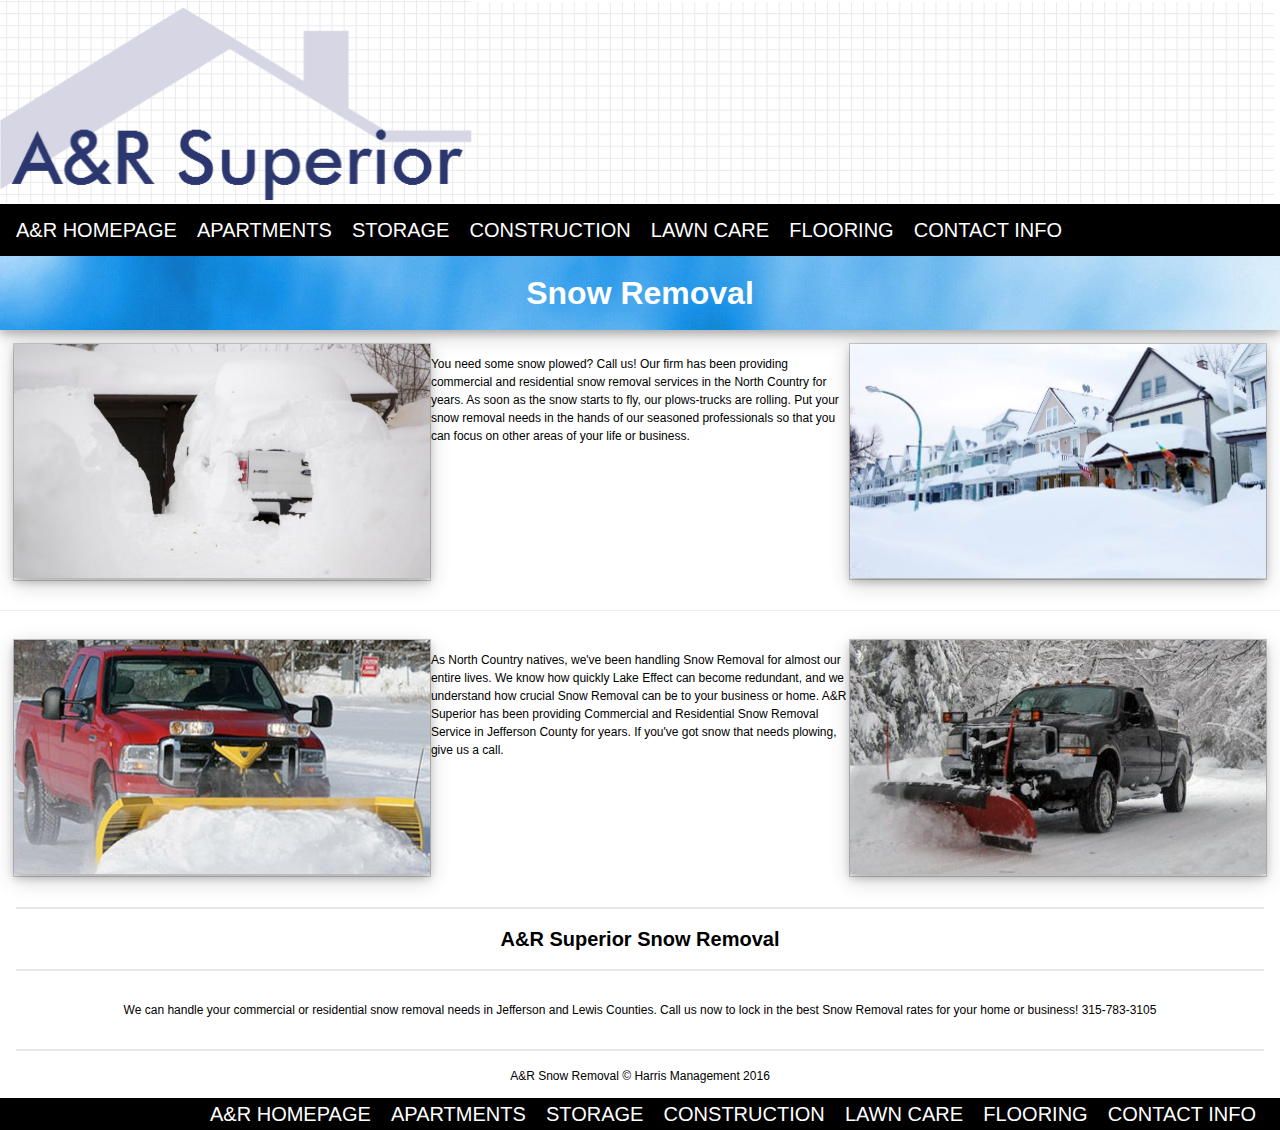
<file: snowremoval.htm>
<!DOCTYPE html>
<html lang="en">
<head>
<meta charset="UTF-8">
<meta http-equiv="X-UA-Compatible" content="IE=edge">
<meta name="viewport" content="width=device-width, initial-scale=1">
<meta name="description" content="Don't get snowed in this winter. Let us handle your all your snow
                                 removal needs. At A&amp;R, our plows don't sleep. We're available
                                 around the clock to make sure your home or business is easily accessible
                                 no matter how much it snows.">
<link rel="stylesheet" type="text/css" href="w3.css">
<link rel="icon" href="favicon2.png" type="image/x-icon">
<title>Snow Removal | Watertown, NY 13601</title>
<style>
   /*#header {background-image: url("flake.png");}*/
   #header {background-image: url("snowbanner.jpg");}
   a  { font-size:20px; }
   h5 { text-align:center; }
   .tex {font-size:15px;}
   a,p,h1,h2,h3,h4,h5,h6 {font-family: "Century Gothic", CenturyGothic, Geneva, AppleGothic, sans-serif;}
   @media screen and (max-width: 750px)/*If screen is less than 750px, display == none*/
   {
     #banner {display:none;}
   }
   @media screen and (min-width: 749px)/*If screen is greater than 749px, don't display #mid*/
   {
     #mid {display:none;}
   }
   @media screen and (max-width: 331px)/* If screen is less than 301px, don't display mid*/
   {
     #mid {display:none;}
   }
   @media screen and (min-width: 330px)/*if screen > 300 px, display:none*/
   {
     #logo {display:none;}
   }
</style>
</head>

<body>

    <!-- logos are displayed or hidden relative to screen width -->
    <div class="w3-image" id="banner">
      <img class="w3-image" style="width:100%; " src="banner2.png" alt="A&amp;R Logo">
    </div>
    <div class="w3-image" id="mid">
      <img class="w3-image" style="width:100%;" src="bannermid.png" alt="A&amp;R Logo">
    </div>
    <div class="w3-image" id="logo">
      <img class="w3-image" style="width:100%;" src="cap17.png" alt="A&amp;R Logo">
    </div>

    <div class="w3-container" style="background-color:black; height:10px;"></div>
    <!-- THE LINE ABOVE THICKENS THE NAV BAR-->
    <div class="w3-topnav w3-container black" style="text-align:left">
      <a href="index.htm" >A&amp;R HOMEPAGE</a>
      <a href="apartments.htm" >APARTMENTS</a>
      <a href="storageunits.htm" >STORAGE</a>
      <a href="construction.htm" >CONSTRUCTION</a>
      <a href="lawncare.htm" >LAWN CARE</a>
      <a href="flooring.htm" >FLOORING</a>
      <a href="cont.htm" >CONTACT INFO</a>
    </div>
    <div class="w3-container w3-card-8" style="background-color:black; height:10px;"></div>
    <!-- THE LINE ABOVE THICKENS THE NAV BAR-->

    <!-- Page Title -->
    <header class="w3-container w3-card-4" id="header">
      <h1 style="font-size:32px; text-align:center; color:white; font-weight:bold;">Snow Removal</h1>
      <!-- <h1 style="font-size:32px; text-align:center; color:white; font-weight:bold; text-shadow: 2px 2px black">Snow Removal</h1> -->
    </header>

    <!-- first row -->
    <div  class="w3-row" style="padding:1%;">  <!--this Line contains the row  -->
      <div class="w3-third" id="div1">
        <div class="w3-card">
          <img src="WEATHER2-1.jpg" class="img w3-card-4"
               alt="street of houses with heavy snowfall" style="width:100%">
        </div>
      </div>

     <div class="w3-third" id="p1">
         <p id="mar1" class="w3-small" >You need some snow plowed? Call us! Our firm has been providing
           commercial and residential snow removal services in the North Country for years.
           As soon as the snow starts to fly, our plows-trucks are rolling. Put your snow removal
           needs in the hands of our seasoned professionals so that you can focus on other areas of your life
           or business.
         </p>
           <!-- **Special! **Special! **Special!</b> Complete a snow removal contract
            with us and lock into our discounted prices!! Only $15.00 per plow in the City of Watertown and Only $20.00
            per plow outside the City of Watertown!! Don't delay! Be prepared! Snow is gonna fly before you know it! Call Alan at
            (315)-783-3105 today! Plowing snow is our business. Don't go it alone this winter! -->

     </div>

      <div class="w3-third" id="div2">
        <div class="w3-card">
          <img src="weather3-1.jpg" class="img w3-card-4"
               alt="snow in need of removing" style="width:100%">
        </div>
      </div>
    </div> <!-- end of row-->

    <hr style="font-weight:bold;">
    <!-- second row -->
    <div class="w3-container" style="padding:1%;">

      <div class="w3-third" id="div3">
        <div class="w3-card">
          <img src="plow-1.jpg" class="img w3-card-4" alt="snow-plowing truck" style="width:100%">
        </div>
      </div>

      <div class="w3-third" id="p2">
        <p id="mar2" class="w3-small">As North Country natives, we've been handling Snow Removal for almost our entire lives. We know how
            quickly Lake Effect can become redundant, and we understand how crucial Snow Removal can be to your business or home.
            A&amp;R Superior has been providing Commercial and Residential Snow Removal Service in Jefferson County for
            years. If you've got snow that needs plowing, give us a call.
        </p>
      </div>

      <div class="w3-third" id="div4">
        <div class="w3-card">
          <img src="craig.jpg" class="img w3-card-4" alt="snow-plowing truck" style="width:100%">
        </div>
      </div>

    </div>

    <footer class="w3-container">
      <hr style="border:solid 1px #e6e6e6;">
      <h4 style="font-weight:bold; text-align:center;">A&amp;R Superior Snow Removal</h4>
      <hr style="border:solid 1px #e6e6e6;">
   </footer>
   <footer class="w3-container">

      <p class="w3-small" style="text-align:center;">We can handle your commercial or residential
                          snow removal needs in Jefferson and Lewis Counties. Call us now to lock
                          in the best Snow Removal rates for your home or business! 315-783-3105
      </p>
  </footer>

    <footer class="w3-container" style="text-align:center;">
      <hr style="border:solid 1px #e6e6e6;">
      <p style="font-size:12px">A&amp;R Snow Removal &copy; Harris Management 2016</p>
    </footer>

    <div class="w3-topnav w3-container black" style="text-align:right">
      <a href="index.htm">A&amp;R HOMEPAGE</a>
      <a href="apartments.htm">APARTMENTS</a>
      <a href="storageunits.htm">STORAGE</a>
      <a href="construction.htm">CONSTRUCTION</a>
      <a href="lawncare.htm">LAWN CARE</a>
      <a href="flooring.htm">FLOORING</a>
      <a href="cont.htm">CONTACT INFO</a>
    </div>

    <script>
      setInterval(brake, 1000);
      setInterval(set_margins, 1000);
      setInterval(text_margins, 1000);

      function brake()
      {
          var y = window.innerWidth;
          if (y > 596 && y < 978)
          {
              document.getElementById("div1").className = "w3-half";
              document.getElementById("p1").className = "w3-half";
              document.getElementById("div2").style.display = "none";
              document.getElementById("div4").className = "w3-half";
              document.getElementById("p2").className = "w3-half";
              document.getElementById("div3").style.display = "none";
          }
          else if (y <= 596 || y >= 978)
          {
              document.getElementById("div1").className = "w3-third";
              document.getElementById("p1").className = "w3-third";
              document.getElementById("div2").style.display = "inline";
              document.getElementById("div4").className = "w3-third";
              document.getElementById("p2").className = "w3-third";
              document.getElementById("div3").style.display = "inline";
          }
      }

       function set_margins()
       {
           var y = window.innerWidth;
           if (y >= 679)
           {
              document.getElementById("mar1").className += " w3-margin";
              document.getElementById("mar2").className += " w3-margin";
           }
           else if (y < 679)
           {
              document.getElementById("mar1").className = "w3-margin-0";
              document.getElementById("mar1").className += " w3-small";

              document.getElementById("mar2").className = "w3-margin-0";
              document.getElementById("mar2").className += " w3-small";
           }
       }

       function text_margins()
       {
           var y = window.innerWidth;
           if (y >= 789)
           {
              document.getElementById("mar1").className = "tex w3-margin";
              document.getElementById("mar2").className = "tex w3-margin";
           }
           else if (y < 789 && y >= 679)
           {
              document.getElementById("mar1").className = "w3-small w3-margin";
              document.getElementById("mar2").className = "w3-small w3-margin";
           }
        }
    </script>
  </body>
</html>
</file>
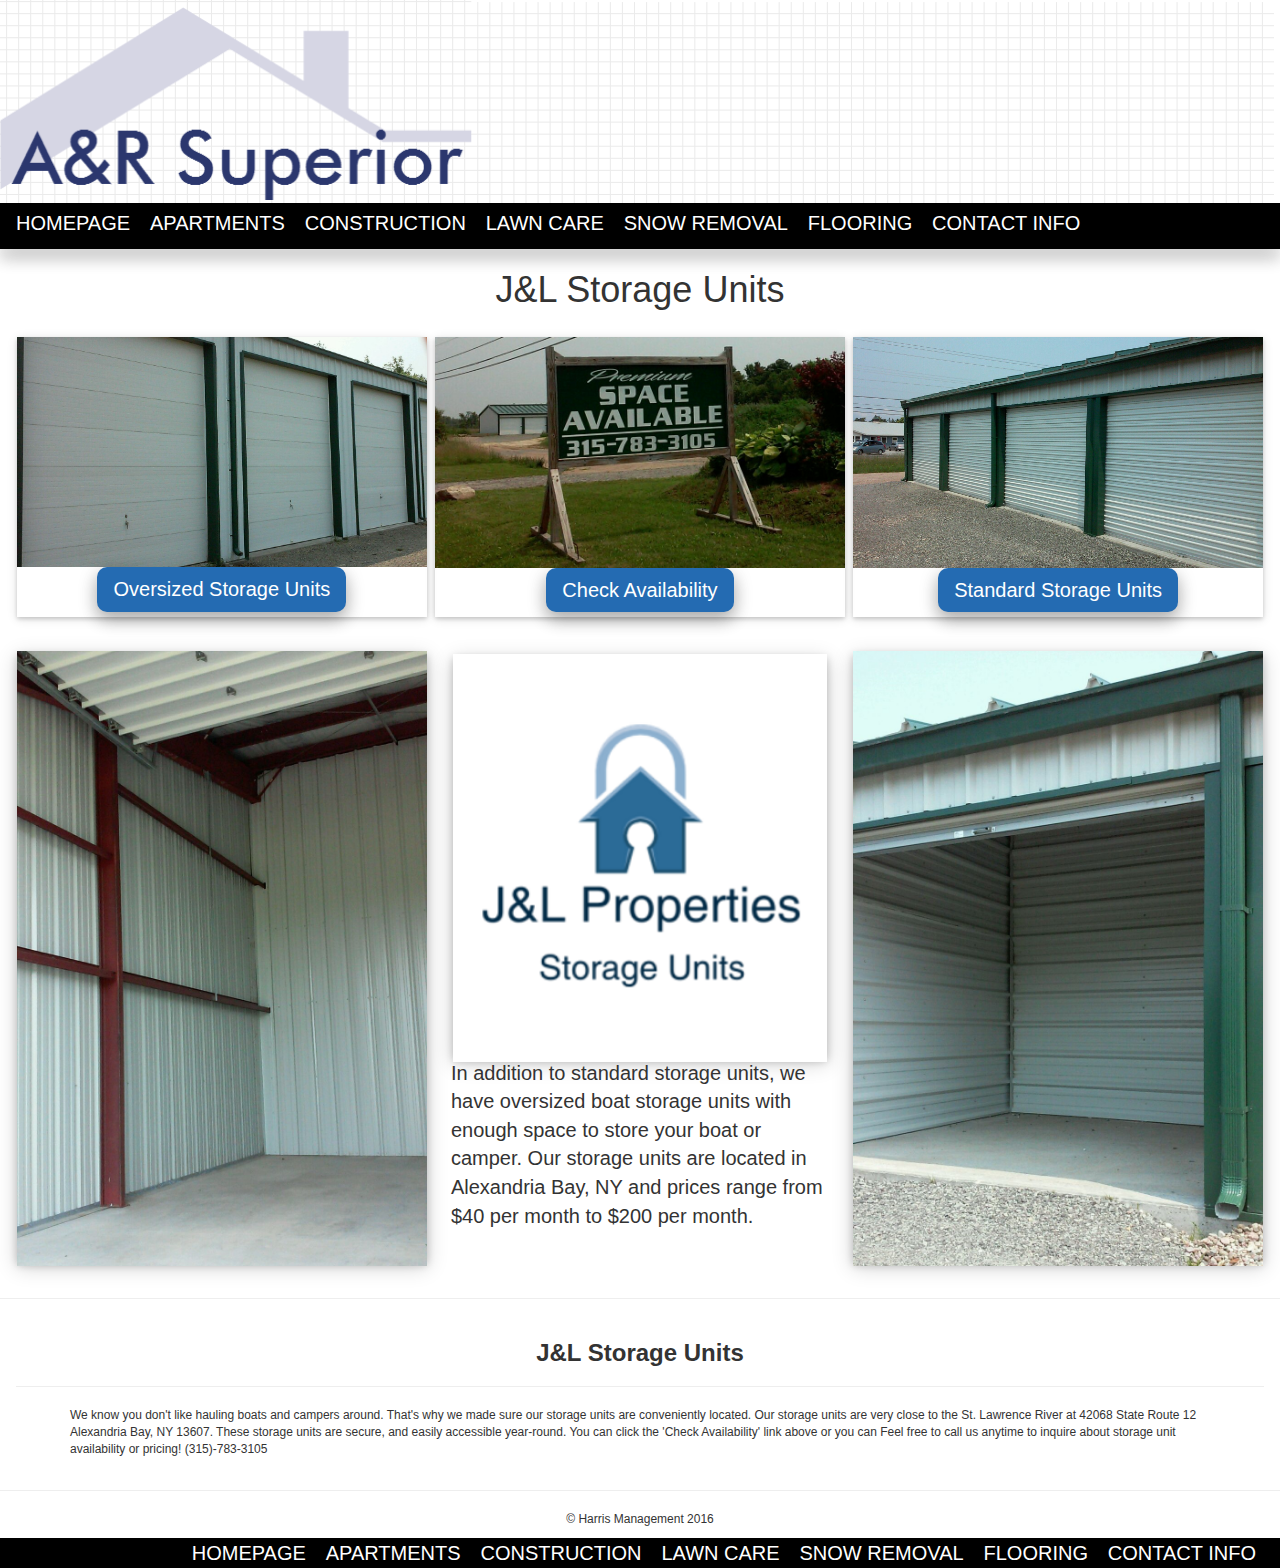
<file: storageunits.htm>
﻿<!DOCTYPE html>
<html lang="en">
  <head>
    <meta charset="utf-8">
    <meta http-equiv="X-UA-Compatible" content="IE=edge">
    <meta name="viewport" content="width=device-width, initial-scale=1">
    <meta name="description" content="In addition to our standard-sized storage units, A&amp;R Superior
                                      also has oversized units in Alexandria Bay, NY if you would like to
                                      store your boat or any other large equipment.">
    <link rel="stylesheet" type="text/css" href="w3.css">
    <link rel="stylesheet" type="text/css" href="bootstrap.min.css">
    <link rel="icon" href="favicon2.png" type="image/x-icon">
    <title>Boat Storage and Storage Units | Alexandria Bay, NY 13601</title>

    <style>
      a  {font-size:20px;}
      h5 {text-align:center;}
      .w3-btn {background-color:grey; border-radius:10px;}
      h2 {color:white;}
      .w3-card {border:solid black 1px;}

      /* TODO determine average pixel height of tablets*/
      #id04 {display:block;}
        @media screen and (max-width: 400px)
        {
          #id04 {display:none;}
        }
      #id04 p {font-size:32px}
        @media screen and (max-height:600px)
        {
          #id04 p {font-size:15px;}
        }
      p {font-size:20px;}
        @media screen and (max-width: 900px)
        {
          p {font-size:12px;}
        }
      a,p,h1,h2,h3,h4,h5,h6 {font-family: "Century Gothic", CenturyGothic, Geneva, AppleGothic, sans-serif;}
      .w3-btn {background-color:#246BB2; border-radius:10px;}
      .w3-btn a {color:black;}

      @media screen and (max-width: 750px)/*If screen is less than 750px, display == none*/
      {
        #banner {display:none;}
      }
      @media screen and (min-width: 749px)/*If screen is greater than 749px, don't display #mid*/
      {
        #mid {display:none;}
      }
      @media screen and (max-width: 331px)/*If screen is less than 301px, don't display mid*/
      {
        #mid {display:none;}
      }
      @media screen and (min-width: 330px)/*if screen > 300 px, display:none*/
      {
        #logo {display:none;}
      }
    </style>
  </head>

  <body>

    <div class="w3-image" id="banner">
      <img class="w3-image" style="width:100%;" src="banner2.png" alt="A&amp;R Logo">
    </div>
    <div class="w3-image" id="mid">
      <img class="w3-image" style="width:100%;" src="bannermid.png" alt="A&amp;R Logo">
    </div>
    <div class="w3-image" id="logo">
      <img class="w3-image" style="width:100%;" src="cap17.png" alt="A&amp;R Logo">
    </div>

    <div class="w3-container" style="background-color:black; height:10px;"></div>
    <!-- THE LINE ABOVE THICKENS THE NAV BAR-->
    <div class="w3-topnav w3-container black" style="text-align:left">
      <a href="index.htm" >HOMEPAGE</a>
      <a href="apartments.htm" >APARTMENTS</a>
      <a href="construction.htm" >CONSTRUCTION</a>
      <a href="lawncare.htm" >LAWN CARE</a>
      <a href="snowremoval.htm" >SNOW REMOVAL</a>
      <a href="flooring.htm" >FLOORING</a>
      <a href="cont.htm" >CONTACT INFO</a>
   </div>
   <div class="w3-container w3-card-8" style="background-color:black; height:10px;"></div>
   <!-- THE LINE ABOVE THICKENS THE NAV BAR-->

   <header class="w3-container">
     <h1 style="text-align:center;">J&amp;L Storage Units</h1>
   </header>

  <!--short image -->
<div class="w3-row" style="padding:1%;">
  <div class="w3-third">
    <div class="w3-card-2 w3-margin-4">
      <img src="stor11.jpg" alt="Exta-Large Storage Units" style="width:100%">
        <div class="w3-container w3-center">
          <a href="#id01" class="w3-btn w3-card-8 w3-margin-4 w3-grey">Oversized Storage Units</a>

            <!--oversized unit modal-->
            <div id="id01" class="w3-modal">
              <div class="w3-modal-dialog">
                <div class="w3-modal-content w3-card-8" style="background-color:white; width:50%;">
                  <header class="w3-container" style="background-color:grey;">
                    <a href="#" class="w3-closebtn">&times;</a>
                    <h2>Oversized Units</h2>
                  </header>
                  <div class="w3-quarter">
                    <div class="w3-card-4" style="margin:4%;">
                      <img src="bign-1.jpg" alt="Car" style="width:100%;">
                    </div>
                  </div>
                  <div class="w3-container">
                  <p class="w3-left-align w3-padding-32">Look at all the space in these oversized
                    boat storage units! You could fit your boat and your summer car! Don't have
                    boat? You can store all of your possessions and furniture instead!</p>
                  </div>
                </div>
              </div>
            </div>

        </div>
      </div>
    </div>

     <!--Sign -->
     <div class="w3-third">
      <div class="w3-card-2 w3-margin-4">
        <img src="stor1-1.jpg" alt="Sign" style="width:100%">
        <div class="w3-container w3-center">
          <a href="http://www.jandlproperties.net/pages/rent" class="w3-btn w3-card-8 w3-margin-4 w3-grey">Check Availability</a>
        </div>
      </div>
    </div>

    <!--standard image -->
    <div class="w3-third">
      <div class="w3-card-2 w3-margin-4">
        <img src="stor8.jpg" alt="Standard Storage Units" style="width:100%">
        <div class="w3-container w3-center">
          <a href="#id03" class="w3-btn w3-card-8 w3-margin-4 w3-grey">Standard Storage Units</a>
        </div>
      </div>
    </div>

    <!--standard modal -->
    <div id="id03" class="w3-modal">
      <div class="w3-modal-dialog">
        <div class="w3-modal-content w3-card-8" style="background-color:white; width:50%;">
          <header class="w3-container" style="background-color:grey;">
            <a href="#" class="w3-closebtn">&times;</a>
            <h2>Standard Units</h2>
          </header>
          <div class="w3-quarter">
            <div class="w3-card-4" style="margin:4%;">
              <img src="reg1-1.jpg" alt="Car" style="width:100%; ">
            </div>
          </div>
          <div class="w3-container">
          <p class="w3-left-align w3-padding-16" >We have plenty of storage units available at great rates.
          Our storage units are secure, spacious, conveniently located, and available year-round. If you
          need somewhere to store your possessions, our storage units and boat storage units are sure
          to meet your needs.</p>
        </div>
        </div>
      </div>
    </div>
  </div>

  <div class="w3-row" style="padding:1%;">
    <!--tall oversize image -->
    <div class="w3-third">
      <div class="w3-card-4 w3-margin-4">
        <img src="bign-1.jpg" alt="Inside of standard storage units" style="width:100%">
      </div>
    </div>

    <!--filler text -->
    <div class="w3-third"><!--this was id04 -->
      <div class="w3-container w3-margin-4">
        <div class="w3-card-4 w3-margin-2">
          <img src="jl3logo.png" alt="AR Superior Logo" style="width:100%;">
        </div>
        <p>In addition to standard storage units, we have oversized boat storage units with enough space to store
        your boat or camper. Our storage units are located in Alexandria Bay, NY and prices range from $40 per month to $200
        per month.</p>
      </div>
    </div>

    <!--tall standard image -->
    <div class="w3-third">
      <div class="w3-card-4 w3-margin-4">
        <img src="reg1-1.jpg" alt=" Inside of Standard Storage Units" style="width:100%">
      </div>
    </div>
  </div> <!-- end row -->

    <hr>
    <footer class="w3-container">
      <h3 style="font-weight:bold; text-align:center;">J&amp;L Storage Units</h3>
      <hr>
      <div class="container">
        <p class="w3-small">We know you don't like hauling boats and campers around. That's why we
           made sure our storage units are conveniently located. Our storage units are very close
           to the St. Lawrence River at 42068 State Route 12 Alexandria Bay, NY 13607. These
           storage units are secure, and easily accessible year-round. You can click the 'Check
           Availability' link above or you can Feel free to call us anytime to inquire
           about storage unit availability or pricing! (315)-783-3105</p>
      </div>
    </footer>
    <hr>
    <footer class="footer" style="text-align:center;"><p style="font-size:12px">&copy; Harris Management 2016</p></footer>

    <div class="w3-topnav w3-container black" style="text-align:right">
      <a href="index.htm" >HOMEPAGE</a>
      <a href="apartments.htm" >APARTMENTS</a>
      <a href="construction.htm" >CONSTRUCTION</a>
      <a href="lawncare.htm" >LAWN CARE</a>
      <a href="snowremoval.htm" >SNOW REMOVAL</a>
      <a href="flooring.htm" >FLOORING</a>
      <a href="cont.htm" >CONTACT INFO</a>
    </div>
  </body>
</html>
</file>
